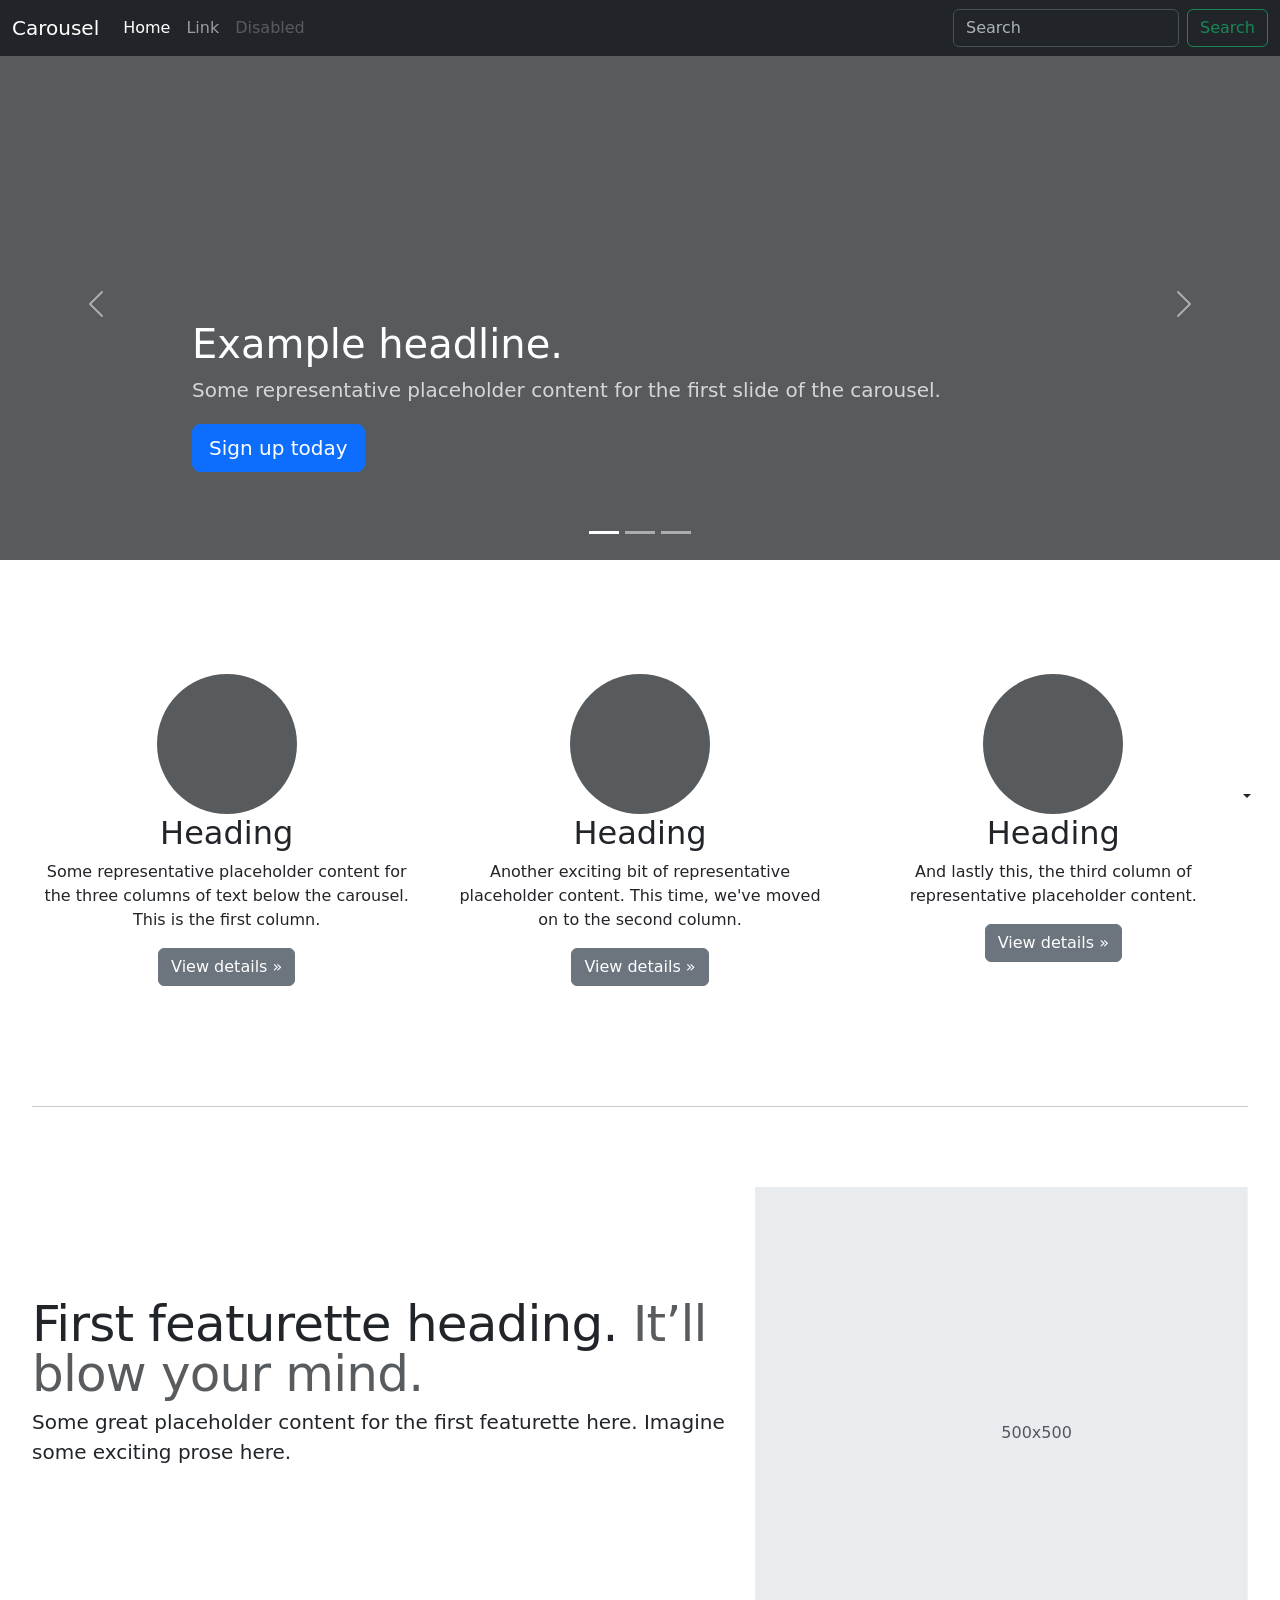
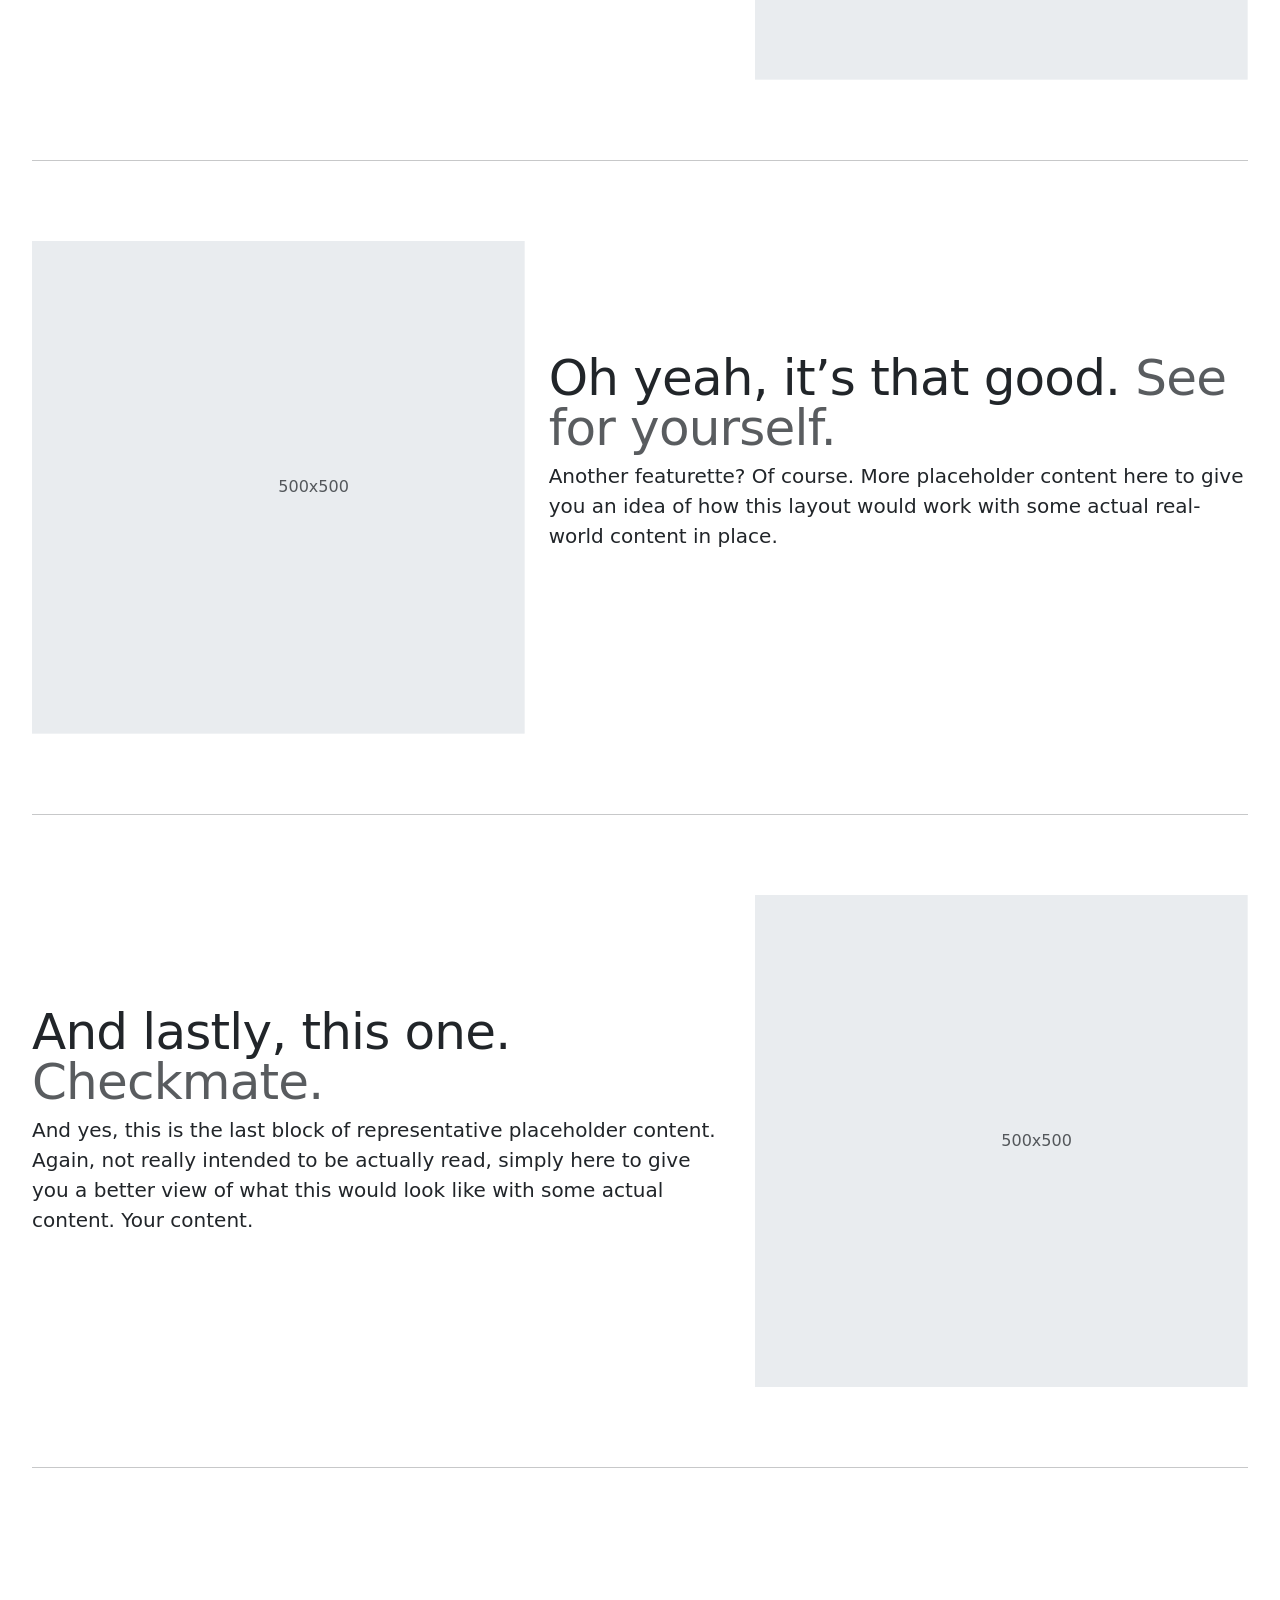
<file: sobre.html>
<!DOCTYPE html>
<html lang="pt-br">

<head>
    <meta charset="UTF-8">
    <meta name="viewport" content="width=device-width, initial-scale=1.0">
    <link href="https://cdn.jsdelivr.net/npm/bootstrap@5.3.8/dist/css/bootstrap.min.css" rel="stylesheet"
        integrity="sha384-sRIl4kxILFvY47J16cr9ZwB07vP4J8+LH7qKQnuqkuIAvNWLzeN8tE5YBujZqJLB" crossorigin="anonymous">
    <link rel="stylesheet" href="./assets/css/style.css">
    <title>Sobre</title>
</head>

<body>
    <script src="https://cdn.jsdelivr.net/npm/bootstrap@5.3.8/dist/js/bootstrap.bundle.min.js"
        integrity="sha384-FKyoEForCGlyvwx9Hj09JcYn3nv7wiPVlz7YYwJrWVcXK/BmnVDxM+D2scQbITxI"
        crossorigin="anonymous"></script>





        <!-- colocar no tema escuro ou claro -->

        


    <!-- libras -->

    <div vw class="enabled">
        <div vw-access-button class="active"></div>
        <div vw-plugin-wrapper>
            <div class="vw-plugin-top-wrapper"></div>
        </div>
    </div>
    <script src="https://vlibras.gov.br/app/vlibras-plugin.js"></script>
    <script>
        new window.VLibras.Widget('https://vlibras.gov.br/app');
    </script>



    <div class="dropdown position-fixed bottom-0 end-0 mb-3 me-3 bd-mode-toggle">
        <button class="btn btn-bd-primary py-2 dropdown-toggle d-flex align-items-center" id="bd-theme" type="button"
            aria-expanded="false" data-bs-toggle="dropdown" aria-label="Toggle theme (auto)">
            <svg class="bi my-1 theme-icon-active" aria-hidden="true">
                <use href="#circle-half"></use>
            </svg>
            <span class="visually-hidden" id="bd-theme-text">Toggle theme</span>
        </button>
        <ul class="dropdown-menu dropdown-menu-end shadow" aria-labelledby="bd-theme-text">
            <li>
                <button type="button" class="dropdown-item d-flex align-items-center" data-bs-theme-value="light"
                    aria-pressed="false">
                    <svg class="bi me-2 opacity-50" aria-hidden="true">
                        <use href="#sun-fill"></use>
                    </svg>
                    Light
                    <svg class="bi ms-auto d-none" aria-hidden="true">
                        <use href="#check2"></use>
                    </svg>
                </button>
            </li>
            <li>
                <button type="button" class="dropdown-item d-flex align-items-center" data-bs-theme-value="dark"
                    aria-pressed="false">
                    <svg class="bi me-2 opacity-50" aria-hidden="true">
                        <use href="#moon-stars-fill"></use>
                    </svg>
                    Dark
                    <svg class="bi ms-auto d-none" aria-hidden="true">
                        <use href="#check2"></use>
                    </svg>
                </button>
            </li>
            <li>
                <button type="button" class="dropdown-item d-flex align-items-center active" data-bs-theme-value="auto"
                    aria-pressed="true">
                    <svg class="bi me-2 opacity-50" aria-hidden="true">
                        <use href="#circle-half"></use>
                    </svg>
                    Auto
                    <svg class="bi ms-auto d-none" aria-hidden="true">
                        <use href="#check2"></use>
                    </svg>
                </button>
            </li>
        </ul>
    </div>



    <header data-bs-theme="dark">
        <nav class="navbar navbar-expand-md navbar-dark fixed-top bg-dark">
            <div class="container-fluid">
                <a class="navbar-brand" href="#">Carousel</a>
                <button class="navbar-toggler" type="button" data-bs-toggle="collapse" data-bs-target="#navbarCollapse"
                    aria-controls="navbarCollapse" aria-expanded="false" aria-label="Toggle navigation">
                    <span class="navbar-toggler-icon"></span>
                </button>
                <div class="collapse navbar-collapse" id="navbarCollapse">
                    <ul class="navbar-nav me-auto mb-2 mb-md-0">
                        <li class="nav-item">
                            <a class="nav-link active" aria-current="page" href="#">Home</a>
                        </li>
                        <li class="nav-item"><a class="nav-link" href="#">Link</a></li>
                        <li class="nav-item">
                            <a class="nav-link disabled" aria-disabled="true">Disabled</a>
                        </li>
                    </ul>
                    <form class="d-flex" role="search">
                        <input class="form-control me-2" type="search" placeholder="Search" aria-label="Search" />
                        <button class="btn btn-outline-success" type="submit">
                            Search
                        </button>
                    </form>
                </div>
            </div>
        </nav>
    </header>



    <div id="myCarousel" class="carousel slide mb-6" data-bs-ride="carousel">
        <div class="carousel-indicators">
            <button type="button" data-bs-target="#myCarousel" data-bs-slide-to="0" class="active" aria-current="true"
                aria-label="Slide 1"></button>
            <button type="button" data-bs-target="#myCarousel" data-bs-slide-to="1" aria-label="Slide 2"></button>
            <button type="button" data-bs-target="#myCarousel" data-bs-slide-to="2" aria-label="Slide 3"></button>
        </div>
        <div class="carousel-inner">
            <div class="carousel-item active">
                <svg aria-hidden="true" class="bd-placeholder-img" height="100%" preserveAspectRatio="xMidYMid slice"
                    width="100%" xmlns="http://www.w3.org/2000/svg">
                    <rect width="100%" height="100%" fill="var(--bs-secondary-color)"></rect>
                </svg>
                <div class="container">
                    <div class="carousel-caption text-start">
                        <h1>Example headline.</h1>
                        <p class="opacity-75">
                            Some representative placeholder content for the first slide of
                            the carousel.
                        </p>
                        <p>
                            <a class="btn btn-lg btn-primary" href="#">Sign up today</a>
                        </p>
                    </div>
                </div>
            </div>
            <div class="carousel-item">
                <svg aria-hidden="true" class="bd-placeholder-img" height="100%" preserveAspectRatio="xMidYMid slice"
                    width="100%" xmlns="http://www.w3.org/2000/svg">
                    <rect width="100%" height="100%" fill="var(--bs-secondary-color)"></rect>
                </svg>
                <div class="container">
                    <div class="carousel-caption">
                        <h1>Another example headline.</h1>
                        <p>
                            Some representative placeholder content for the second slide
                            of the carousel.
                        </p>
                        <p><a class="btn btn-lg btn-primary" href="#">Learn more</a></p>
                    </div>
                </div>
            </div>
            <div class="carousel-item">
                <svg aria-hidden="true" class="bd-placeholder-img" height="100%" preserveAspectRatio="xMidYMid slice"
                    width="100%" xmlns="http://www.w3.org/2000/svg">
                    <rect width="100%" height="100%" fill="var(--bs-secondary-color)"></rect>
                </svg>
                <div class="container">
                    <div class="carousel-caption text-end">
                        <h1>One more for good measure.</h1>
                        <p>
                            Some representative placeholder content for the third slide of
                            this carousel.
                        </p>
                        <p>
                            <a class="btn btn-lg btn-primary" href="#">Browse gallery</a>
                        </p>
                    </div>
                </div>
            </div>
        </div>
        <button class="carousel-control-prev" type="button" data-bs-target="#myCarousel" data-bs-slide="prev">
            <span class="carousel-control-prev-icon" aria-hidden="true"></span>
            <span class="visually-hidden">Previous</span>
        </button>
        <button class="carousel-control-next" type="button" data-bs-target="#myCarousel" data-bs-slide="next">
            <span class="carousel-control-next-icon" aria-hidden="true"></span>
            <span class="visually-hidden">Next</span>
        </button>
    </div>



    <div class="container marketing">
        <!-- Three columns of text below the carousel -->
        <div class="row">
            <div class="col-lg-4">
                <svg aria-label="Placeholder" class="bd-placeholder-img rounded-circle" height="140"
                    preserveAspectRatio="xMidYMid slice" role="img" width="140" xmlns="http://www.w3.org/2000/svg">
                    <title>Placeholder</title>
                    <rect width="100%" height="100%" fill="var(--bs-secondary-color)"></rect>
                </svg>
                <h2 class="fw-normal">Heading</h2>
                <p>
                    Some representative placeholder content for the three columns of
                    text below the carousel. This is the first column.
                </p>
                <p>
                    <a class="btn btn-secondary" href="#">View details &raquo;</a>
                </p>
            </div>
            <!-- /.col-lg-4 -->
            <div class="col-lg-4">
                <svg aria-label="Placeholder" class="bd-placeholder-img rounded-circle" height="140"
                    preserveAspectRatio="xMidYMid slice" role="img" width="140" xmlns="http://www.w3.org/2000/svg">
                    <title>Placeholder</title>
                    <rect width="100%" height="100%" fill="var(--bs-secondary-color)"></rect>
                </svg>
                <h2 class="fw-normal">Heading</h2>
                <p>
                    Another exciting bit of representative placeholder content. This
                    time, we've moved on to the second column.
                </p>
                <p>
                    <a class="btn btn-secondary" href="#">View details &raquo;</a>
                </p>
            </div>
            <!-- /.col-lg-4 -->
            <div class="col-lg-4">
                <svg aria-label="Placeholder" class="bd-placeholder-img rounded-circle" height="140"
                    preserveAspectRatio="xMidYMid slice" role="img" width="140" xmlns="http://www.w3.org/2000/svg">
                    <title>Placeholder</title>
                    <rect width="100%" height="100%" fill="var(--bs-secondary-color)"></rect>
                </svg>
                <h2 class="fw-normal">Heading</h2>
                <p>
                    And lastly this, the third column of representative placeholder
                    content.
                </p>
                <p>
                    <a class="btn btn-secondary" href="#">View details &raquo;</a>
                </p>
            </div>
            <!-- /.col-lg-4 -->
        </div>
        <!-- /.row -->
        <!-- START THE FEATURETTES -->
        <hr class="featurette-divider" />
        <div class="row featurette">
            <div class="col-md-7">
                <h2 class="featurette-heading fw-normal lh-1">
                    First featurette heading.
                    <span class="text-body-secondary">It’ll blow your mind.</span>
                </h2>
                <p class="lead">
                    Some great placeholder content for the first featurette here.
                    Imagine some exciting prose here.
                </p>
            </div>
            <div class="col-md-5">
                <svg aria-label="Placeholder: 500x500"
                    class="bd-placeholder-img bd-placeholder-img-lg featurette-image img-fluid mx-auto" height="500"
                    preserveAspectRatio="xMidYMid slice" role="img" width="500" xmlns="http://www.w3.org/2000/svg">
                    <title>Placeholder</title>
                    <rect width="100%" height="100%" fill="var(--bs-secondary-bg)">https://www.youtube.com/watch?v=0JeoeoRStRA&pp=ygUIYWxhbnpva2HSBwkJEwwBhyohjO8%3D</rect>
                    <text x="50%" y="50%" fill="var(--bs-secondary-color)" dy=".3em">
                        500x500
                    </text>
                    
                </svg>
            </div>
        </div>
        <hr class="featurette-divider" />
        <div class="row featurette">
            <div class="col-md-7 order-md-2">
                <h2 class="featurette-heading fw-normal lh-1">
                    Oh yeah, it’s that good.
                    <span class="text-body-secondary">See for yourself.</span>
                </h2>
                <p class="lead">
                    Another featurette? Of course. More placeholder content here to
                    give you an idea of how this layout would work with some actual
                    real-world content in place.
                </p>
            </div>
            <div class="col-md-5 order-md-1">
                <svg aria-label="Placeholder: 500x500"
                    class="bd-placeholder-img bd-placeholder-img-lg featurette-image img-fluid mx-auto" height="500"
                    preserveAspectRatio="xMidYMid slice" role="img" width="500" xmlns="http://www.w3.org/2000/svg">
                    <title>Placeholder</title>
                    <rect width="100%" height="100%" fill="var(--bs-secondary-bg)"></rect>
                    <text x="50%" y="50%" fill="var(--bs-secondary-color)" dy=".3em">
                        500x500
                    </text>
                </svg>
            </div>
        </div>
        <hr class="featurette-divider" />
        <div class="row featurette">
            <div class="col-md-7">
                <h2 class="featurette-heading fw-normal lh-1">
                    And lastly, this one.
                    <span class="text-body-secondary">Checkmate.</span>
                </h2>
                <p class="lead">
                    And yes, this is the last block of representative placeholder
                    content. Again, not really intended to be actually read, simply
                    here to give you a better view of what this would look like with
                    some actual content. Your content.
                </p>
            </div>
            <div class="col-md-5">
                <svg aria-label="Placeholder: 500x500"
                    class="bd-placeholder-img bd-placeholder-img-lg featurette-image img-fluid mx-auto" height="500"
                    preserveAspectRatio="xMidYMid slice" role="img" width="500" xmlns="http://www.w3.org/2000/svg">
                    <title>Placeholder</title>
                    <rect width="100%" height="100%" fill="var(--bs-secondary-bg)"></rect>
                    <text x="50%" y="50%" fill="var(--bs-secondary-color)" dy=".3em">
                        500x500
                    </text>
                </svg>
            </div>
        </div>
        <hr class="featurette-divider" />
        <!-- /END THE FEATURETTES -->
    </div>

</body>

</html>
</file>
<file: assets/css/style.css>
/* #region Configuraçoes */

/* reset no css */
* {
    padding: 0;
    margin: 0;
    box-sizing: border-box;
    list-style: none;
}

/* configuração de largura */

.container {
    width: 100%;
    max-width: 1600px;
    margin: 0 auto;
    padding: 50px 32px;
}

/* configuração de largura */

.titulo {
    color: #78849e;
    font-size: 36px;
    text-align: center;
}

/* extra estilização da seleção de texto */

::selection {
    background: yellow;
    color: white;
}

/* estilização da scrolbar do site */

::-webkit-scrollbar {
    width: 10px;
    height: 10px;
}

::-webkit-scrollbar-track {
    background-color: #f1f1f1;
    border-radius: 10px;
}

::-webkit-scrollbar-thumb {
    background-color: #2967f4;
    border-radius: 10px;
    border: 2px solid #f1f1f1;
}

::-webkit-scrollbar-thumb:hover {
    background-color: #14347e;
}

/* #endregion */


/* #region Cabeçalho do site  */


header.container {
    height: 100px;
    padding: 60px;
    display: flex;
    justify-content: space-evenly;
    align-items: center;

    img {
        width: 100px;
    }

    a {
        height: 50px;
        width: 10%;
        display: flex;
        align-items: center;
        justify-content: center;
        text-decoration: none;

        button {
            width: 100%;
            height: 100%;
            background-color: #2967f4;
            border: none;
            border-radius: 7px;
            color: white;
            font-weight: bold;


            /* Extra transição suave */

            transition: .5s;
        }


        /* Extras Estilização quando passo o mause */

        button.houver {
            cursor: pointer;
            background-color: #1f4fbe;
        }
    }


    nav {
        width: 50%;
        display: flex;
        align-items: center;
        justify-content: space-evenly;

        a {
            text-decoration: none;
            color: #1f4fbe;

            /* extra transição suave */
            transition: .5s;
        }

        a:hover {
            cursor: pointer;
            color: #14347e;


            /* extra utilizamos o transform para realizar alguma ação no elemento */
            transform: translateY(-3px);
        }

    }
}

/* #endregion */




main {

    #home {
        width: 100%;
        height: 600px;


        /* Aqui vamos definir e estilizar o plano de fundo da section */
        background-image: url('../img/video-desktop-header.gif');
        background-size: 100% 100%;
        background-position: center;

        /* abaixo vamos utilizar o flexbox para centralizar o conteudo  */
        display: flex;
        align-items: center;
        justify-content: center;

        .container {
            display: flex;
            align-items: center;
            justify-content: center;


            input {
                width: 100%;
                height: 70px;
                background: transparent;
                border: 2px solid white;


                /* Extra: quer efeito de vidro? utilize o blur  */

                backdrop-filter: blur(15px);
            }

            /* Extras: Quando precisamos estilizar a cor do placehoulder chamamos através desses dois pontos */
            ::placeholder {
                color: white;
                font-size: 20px;
                text-align: center;


            }
        }

    }

    #sobre {
        width: 100%;
        height: 100%;
        padding: 60px 30px;

        .container {
            height: 100%;
            display: flex;
            align-items: center;
            justify-content: space-evenly;

            .textoSobre {
                width: 40%;
                height: 100%;
                display: flex;
                align-items: flex-start;
                justify-content: space-evenly;
                flex-direction: column;


                h3 {
                    font-size: 30px;
                    color: #1f4fbe;
                }

                a {
                    width: 30%;
                    height: 15%;
                    background-color: blue;

                    button {
                        width: 100%;
                        height: 100%;
                        background-color: #1f4fbe;
                        border: none;
                        border-radius: 7px;
                        color: white;
                        font-weight: bold;
                        transition: .5s;

                    }

                    button:hover {
                        cursor: pointer;
                        background-color: #14347e;


                    }

                }


            }

            figure {
                width: 50%;
                height: 100%;
                text-align: center;

                img {
                    width: 100%;
                    height: 100%;
                    border-radius: 7px;
                }
            }

        }
    }

    #blog {
        width: 100%;
        height: 800px;
        display: flex;
        align-items: center;
        justify-content: space-evenly;
        flex-direction: column;

        .container {
            max-width: 1200px;
            height: 60%;
            background-image: url('../img/Senac-minha-historia.webp');
            background-size: 100% 100%;
            background-position: center;
            border-radius: 12px;
            transition: .5s;

            display: flex;
            justify-content: center;
            flex-direction: column;
            align-items: flex-start;
            color: white;

            h3 {
                font-size: 43px;
            }

            a {
                width: 17%;
                height: 15%;
                margin-top: 30px;
                /* metado para centralizar */
                display: flex;
                align-items: center;
                justify-content: center;
                /* retire aquele underline da ancora */
                text-decoration: none;

                button {
                    width: 100%;
                    height: 100%;
                    background-color: white;
                    color: #1f4fbe;
                    border: none;
                    border-radius: 7px;
                    transition: .5s;
                }

                /* EXTRA: Animção com hover quando passar o mouse */

                button:hover {
                    background-color: #14347e;

                    transform: translateY(-7px);
                    color: white;
                }
            }
        }

        /* EXTRAS: Mudança do background */
        .container:hover {
            background-size: 110% 110%;
        }
    }

    #explore {
        width: 100%;
        height: 900px;

        .container {
            height: 100%;
            display: flex;
            justify-content: space-evenly;
            align-items: center;


            .cardExplore {
                background-color: #14347e;
                width: 350px;
                height: 600px;
                display: flex;
                justify-content: center;
                align-items: center;
                flex-direction: column;
                border-radius: 7px;
                color: white;

                /* Configuração para imagem de fundo */
                background-position: center;
                background-size: cover;

                img {
                    width: 70px;
                    border-radius: 50%;
                    transition: .5s;
                }

                img:hover {
                    transform: scale(1.1);
                }

                h3,
                p {
                    margin: 20px 0;
                    text-align: center;
                }

                a {
                    width: 60%;
                    height: 10%;

                    button {
                        width: 100%;
                        height: 100%;
                        background-color: white;
                        color: #1f4fbe;
                        border: none;
                        border-radius: 7px;
                        transition: .5s;
                    }

                    button:hover {
                        background-color: #1f4fbe;
                        color: white;
                        transform: translateY(-7px);

                    }

                }
            }

            .forum {
                background-image: url('../img/ExploreSenacForumInternacional.png');
            }

            .pesquisa {
                background-image: url('../img/PanoramaEPTExplore.png');
            }

            .campanha {
                background-image: url('../img/ExploreSenacQuerFazer.png');
            }
        }
    }
}

footer {
    width: 100%;
    height: 150px;
    background-color: #14347e;
    color: white;


    display: flex;
    justify-content: space-evenly;
    align-items: center;

    img {
        width: 10%;
        height: 100px;
    }



}









/* GLOBAL STYLES
-------------------------------------------------- */
/* Padding below the footer and lighter body text */

body {
  padding-top: 3rem;
  padding-bottom: 3rem;
  color: rgb(var(--bs-tertiary-color-rgb));
}


/* CUSTOMIZE THE CAROUSEL
-------------------------------------------------- */

/* Carousel base class */
.carousel {
  margin-bottom: 4rem;
}
/* Since positioning the image, we need to help out the caption */
.carousel-caption {
  bottom: 3rem;
  z-index: 10;
}

/* Declare heights because of positioning of img element */
.carousel-item {
  height: 32rem;
}


/* MARKETING CONTENT
-------------------------------------------------- */

/* Center align the text within the three columns below the carousel */
.marketing .col-lg-4 {
  margin-bottom: 1.5rem;
  text-align: center;
}
/* rtl:begin:ignore */
.marketing .col-lg-4 p {
  margin-right: .75rem;
  margin-left: .75rem;
}
/* rtl:end:ignore */


/* Featurettes
------------------------- */

.featurette-divider {
  margin: 5rem 0; /* Space out the Bootstrap <hr> more */
}

/* Thin out the marketing headings */
/* rtl:begin:remove */
.featurette-heading {
  letter-spacing: -.05rem;
}

/* rtl:end:remove */

/* RESPONSIVE CSS
-------------------------------------------------- */

@media (min-width: 40em) {
  /* Bump up size of carousel content */
  .carousel-caption p {
    margin-bottom: 1.25rem;
    font-size: 1.25rem;
    line-height: 1.4;
  }

  .featurette-heading {
    font-size: 50px;
  }
}

@media (min-width: 62em) {
  .featurette-heading {
    margin-top: 7rem;
  }
}
</file>
